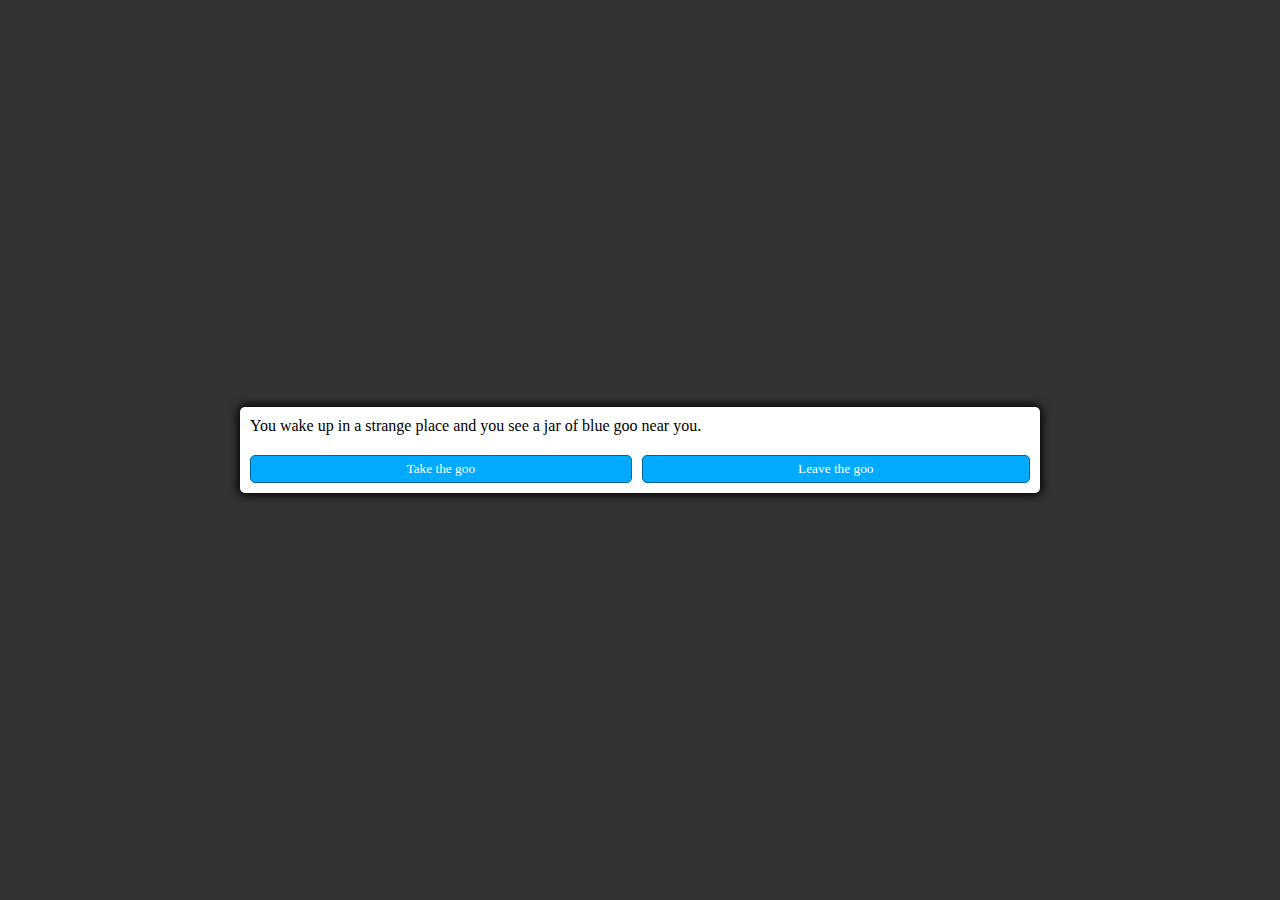
<file: adventure-text/index.html>
<!DOCTYPE html>
<html lang="en">
<head>
  <meta charset="UTF-8">
  <meta name="viewport" content="width=device-width, initial-scale=1.0">
  <meta http-equiv="X-UA-Compatible" content="ie=edge">
  <link href="style.css" rel="stylesheet">
  <title>Text Adventure</title>
  <script defer src="app.js"></script>
</head>
<body>
    <div class="container">
        <div id="text">Text</div>
        <div id="option-buttons" class="btn-grid">
      <button class="btn">Option 1</button>
      <button class="btn">Option 2</button>
      <button class="btn">Option 3</button>
      <button class="btn">Option 4</button>
    </div>
  </div>
</body>
</html>
</file>
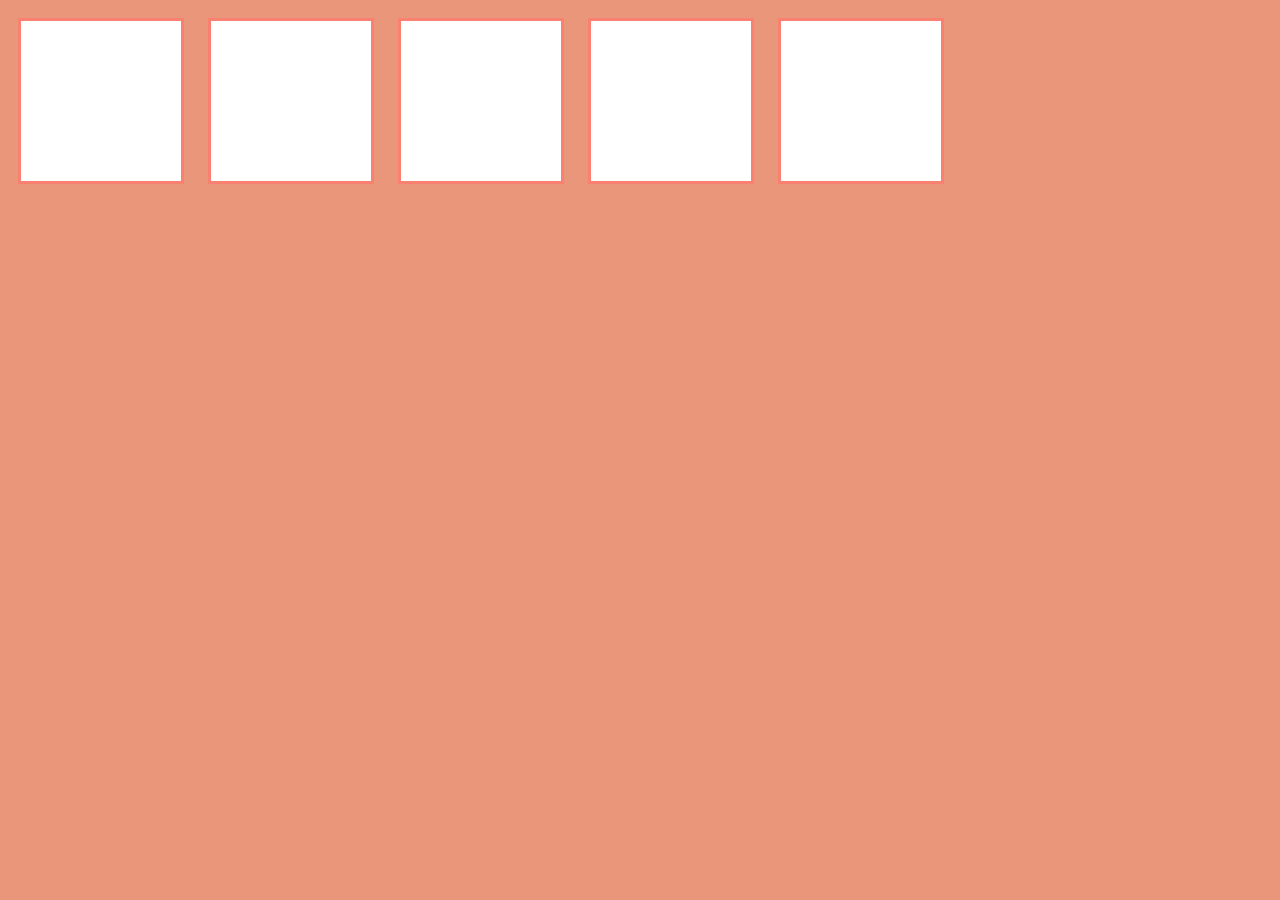
<file: drag-drop/index.html>
<!DOCTYPE html>
<html lang="en">
<head>
    <meta charset="UTF-8">
    <meta http-equiv="X-UA-Compatible" content="IE=edge">
    <meta name="viewport" content="width=device-width, initial-scale=1.0">
    <link rel="stylesheet" href="style.css">
    <title>DragDraop</title>
</head>
<body>
    
    <div class="empty">
        <div class="fill" draggable="true"></div>
    </div>
    <div class="empty"></div>
    <div class="empty"></div>
    <div class="empty"></div>
    <div class="empty"></div>
    <script src="app.js"></script>
</body>
</html>
</file>
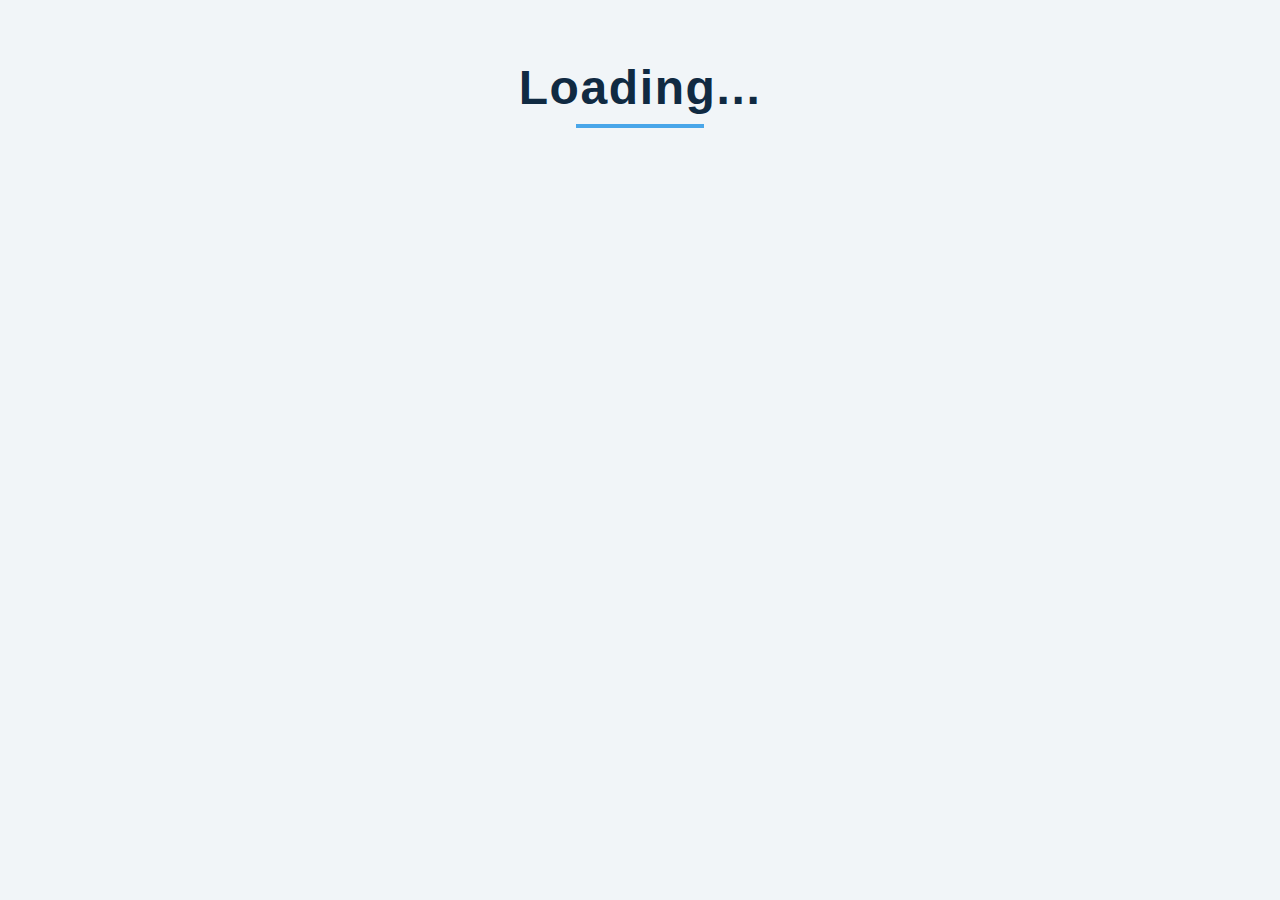
<file: pagination/index.html>
<!DOCTYPE html>
<html lang="en">
  <head>
    <meta charset="UTF-8" />
    <meta name="viewport" content="width=device-width, initial-scale=1.0" />
    <title>Pagination Complete</title>
    <!-- font-awesome -->
    <link
      rel="stylesheet"
      href="https://cdnjs.cloudflare.com/ajax/libs/font-awesome/5.14.0/css/all.min.css"
    />

    <!-- stylesheet -->
    <link rel="stylesheet" href="./style.css" />
  </head>
  <body>
    <main>
      <div class="section-title">
        <h1>Loading...</h1>
        <div class="underline"></div>
      </div>
      <section class="followers">
        <div class="container"></div>

        <div class="btn-container"></div>
      </section>
    </main>
    <script type="module" src="./app.js"></script>
  </body>
</html>
</file>
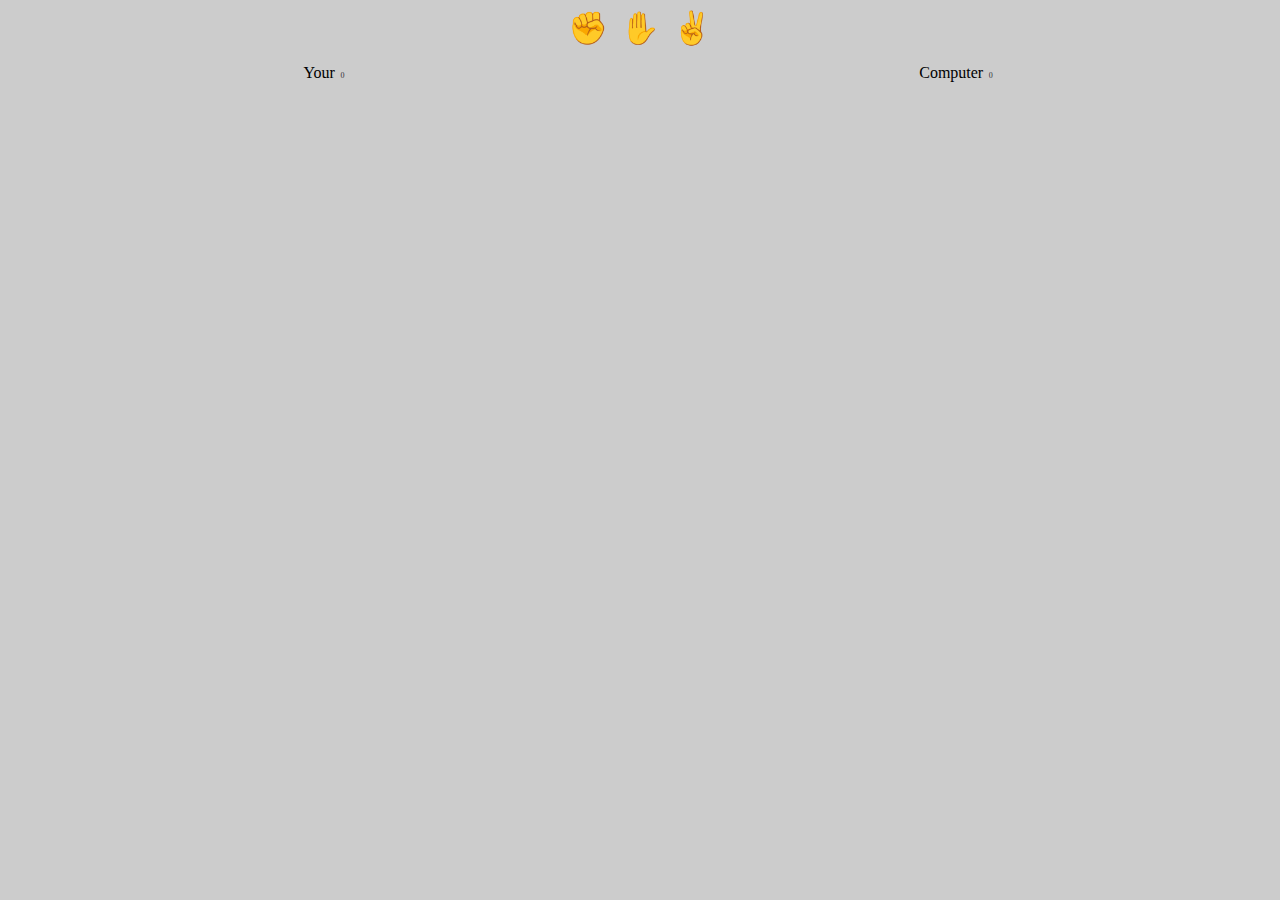
<file: rock-paper-scissor/index.html>
<!DOCTYPE html>
<html lang="en">
<head>
    <meta charset="UTF-8">
    <meta http-equiv="X-UA-Compatible" content="IE=edge">
    <meta name="viewport" content="width=device-width, initial-scale=1.0">
    <title>Game Rock & Papper & Scissors</title>
    <link rel="stylesheet" href="style.css">
</head>
<body>
    <div class="selections">
        <button class="selection" data-selection="rock">✊</button>
        <button class="selection" data-selection="papper">✋</button>
        <button class="selection" data-selection="scissors">✌️</button>
    </div>
    <div class="results">
        <div>       
            Your
            <span class="result-score" data-your-score>0</span>
        </div>
        <div data-final-column>
        Computer
        <span class="result-score" data-computer-score>0</span>
        </div>
    </div>

    <script src="app.js"></script>
</body>
</html>
</file>
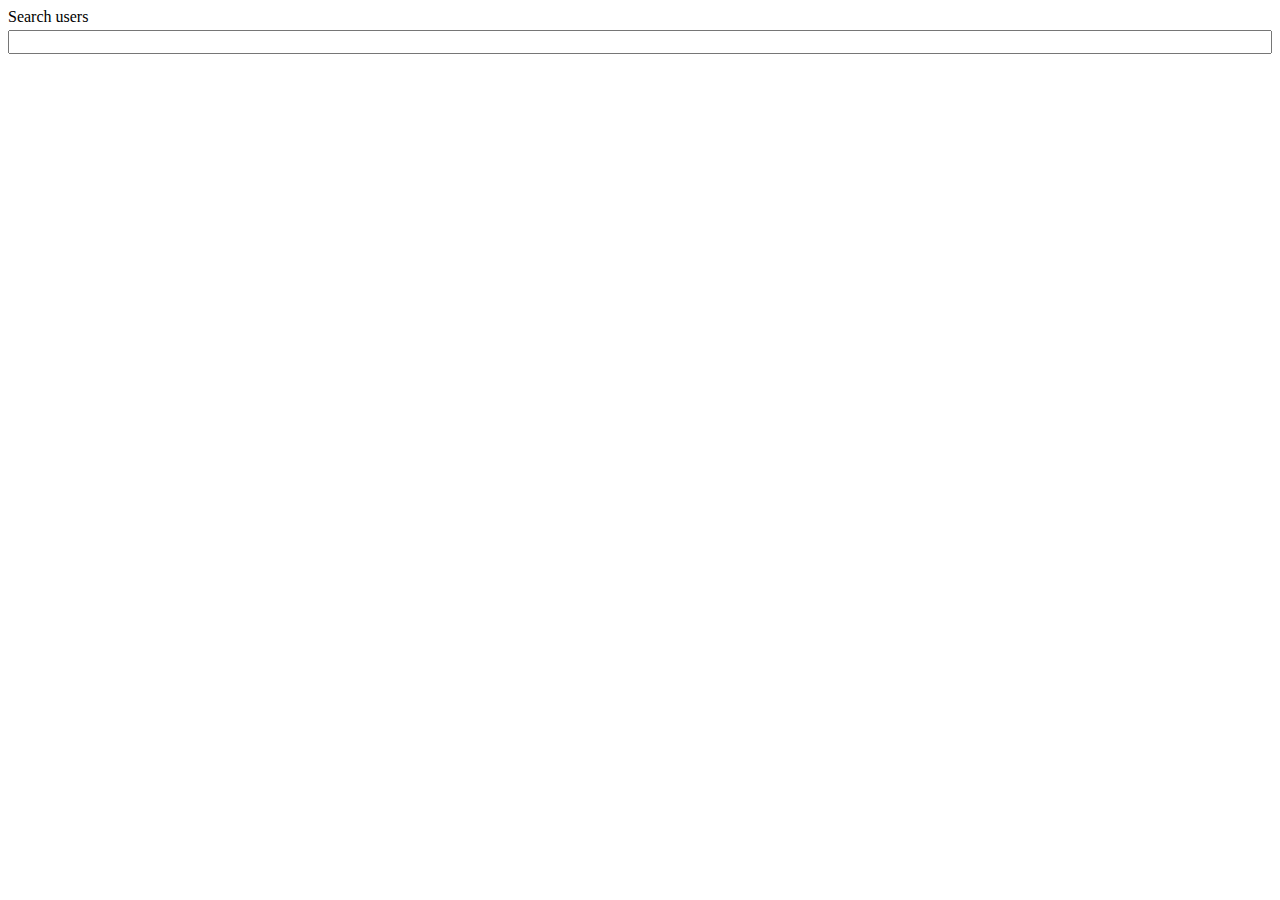
<file: search-bar/index.html>
<!DOCTYPE html>
<html lang="en">
<head>
    <meta charset="UTF-8">
    <meta http-equiv="X-UA-Compatible" content="IE=edge">
    <meta name="viewport" content="width=device-width, initial-scale=1.0">
    <title>Search Bar</title>
    <link rel="stylesheet" href="style.css">
    <script src="app.js" defer></script>
</head>
<body>
     <div class="search-wrapper">
       <label  for="search" >Search users</label>
       <input type="search" id="search" data-search>
     </div>
     <div class="user-cards" data-user-cards-container></div>
     <template class="search-cards" data-user-template>
      <div class="card">
        <div class="header" data-header></div>
        <div class="body" data-body></div>
      </div>
     </template>

     <script>

</script>
</body>
</html>
</file>
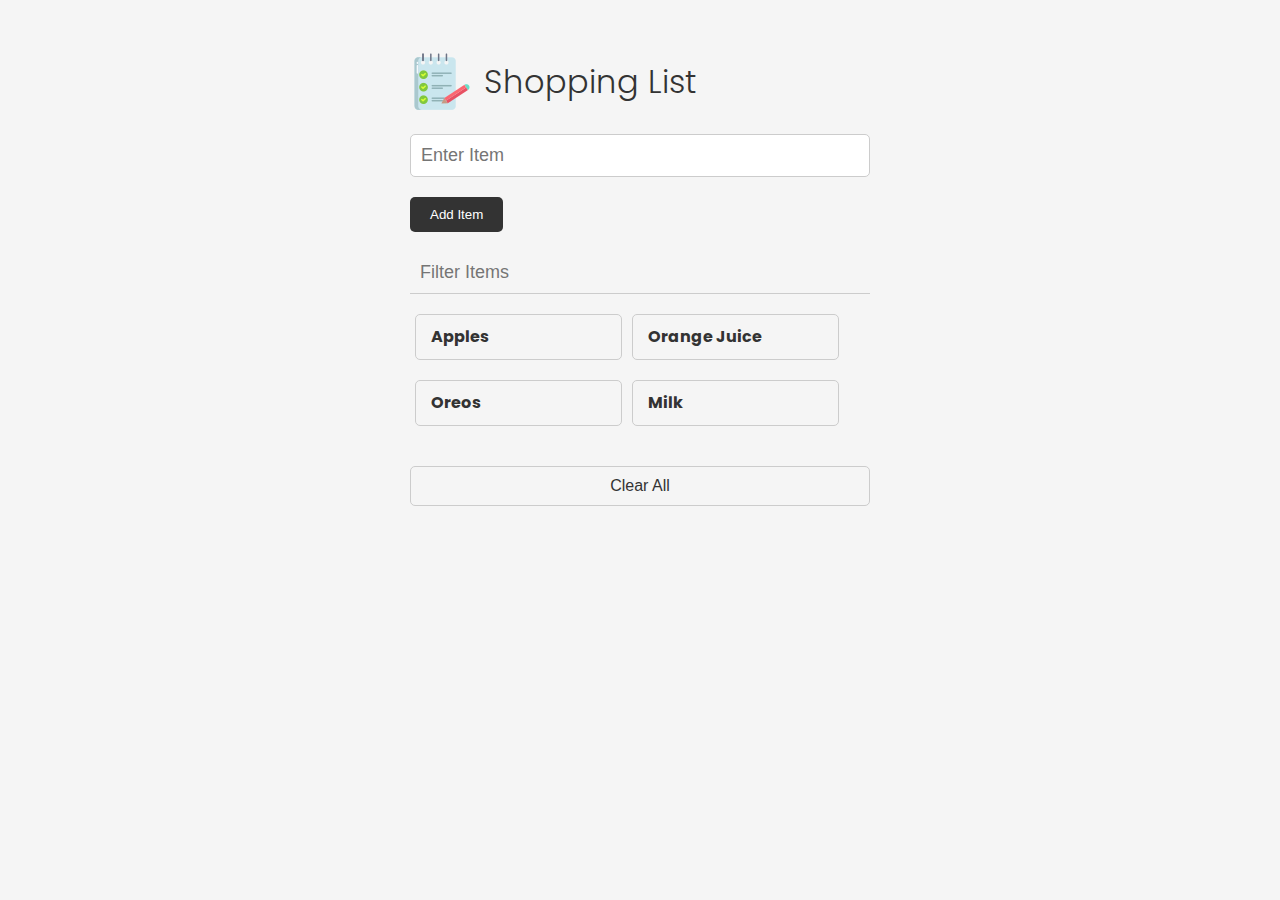
<file: shopping-list/index.html>
<!DOCTYPE html>
<html lang="en">
  <head>
    <meta charset="UTF-8" />
    <meta http-equiv="X-UA-Compatible" content="IE=edge" />
    <meta name="viewport" content="width=device-width, initial-scale=1.0" />
    <link
      rel="stylesheet"
      href="https://cdnjs.cloudflare.com/ajax/libs/font-awesome/6.1.2/css/all.min.css"
      integrity="sha512-1sCRPdkRXhBV2PBLUdRb4tMg1w2YPf37qatUFeS7zlBy7jJI8Lf4VHwWfZZfpXtYSLy85pkm9GaYVYMfw5BC1A=="
      crossorigin="anonymous"
      referrerpolicy="no-referrer"
    />
    <link rel="stylesheet" href="style.css" />
    <title>Shopping List</title>
  </head>
  <body>
    <div class="container">
      <header>
        <img src="images/note.png" alt="" />
        <h1>Shopping List</h1>
      </header>
      <form id="item-form">
        <div class="form-control">
          <input
            type="text"
            class="form-input"
            id="item-input"
            name="item"
            placeholder="Enter Item"
          />
        </div>
        <div class="form-control">
          <button type="submit" class="btn">
            <i class="fa-solid fa-plus"></i> Add Item
          </button>
        </div>
      </form>

      <div class="filter">
        <input
          type="text"
          class="form-input-filter"
          id="filter"
          placeholder="Filter Items"
        />
      </div>

      <ul id="item-list" class="items">
        <li>
          Apples
          <button class="remove-item btn-link text-red">
            <i class="fa-solid fa-xmark"></i>
          </button>
        </li>
        <li>
          Orange Juice
          <button class="remove-item btn-link text-red">
            <i class="fa-solid fa-xmark"></i>
          </button>
        </li>
        <li>
          Oreos
          <button class="remove-item btn-link text-red">
            <i class="fa-solid fa-xmark"></i>
          </button>
        </li>
        <li>
          Milk
          <button class="remove-item btn-link text-red">
            <i class="fa-solid fa-xmark"></i>
          </button>
        </li>
      </ul>

      <button id="clear" class="btn-clear">Clear All</button>
    </div>

    <script src="app.js"></script>
  </body>
</html>
</file>
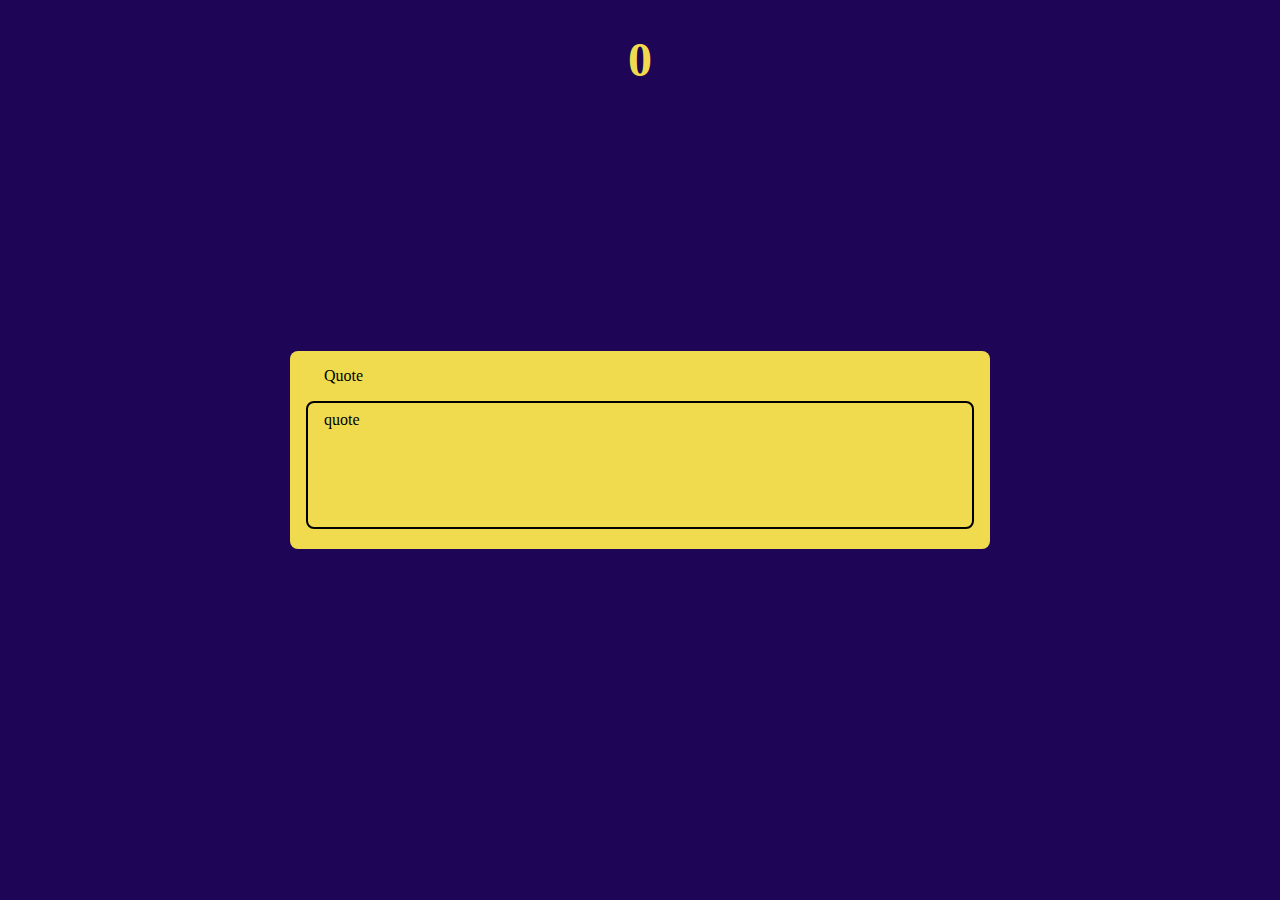
<file: speed-typing/index.html>
<!DOCTYPE html>
<html lang="en">
<head>
    <meta charset="UTF-8">
    <meta http-equiv="X-UA-Compatible" content="IE=edge">
    <meta name="viewport" content="width=device-width, initial-scale=1.0">
    <title>A Speed Typing Game</title>
    <link rel="stylesheet" href="style.css">
    <script src="app.js"></script>
</head>
<body>
    
    <div class="timer" id="timer">0</div>
    <div class="container" >
        <div class="quote-display" id="quoteDisplay"> Quote</div>
        <textarea  id="quoteInput" class="quote-input" autofocus>quote</textarea>
    </div>
</body>
</html>
</file>
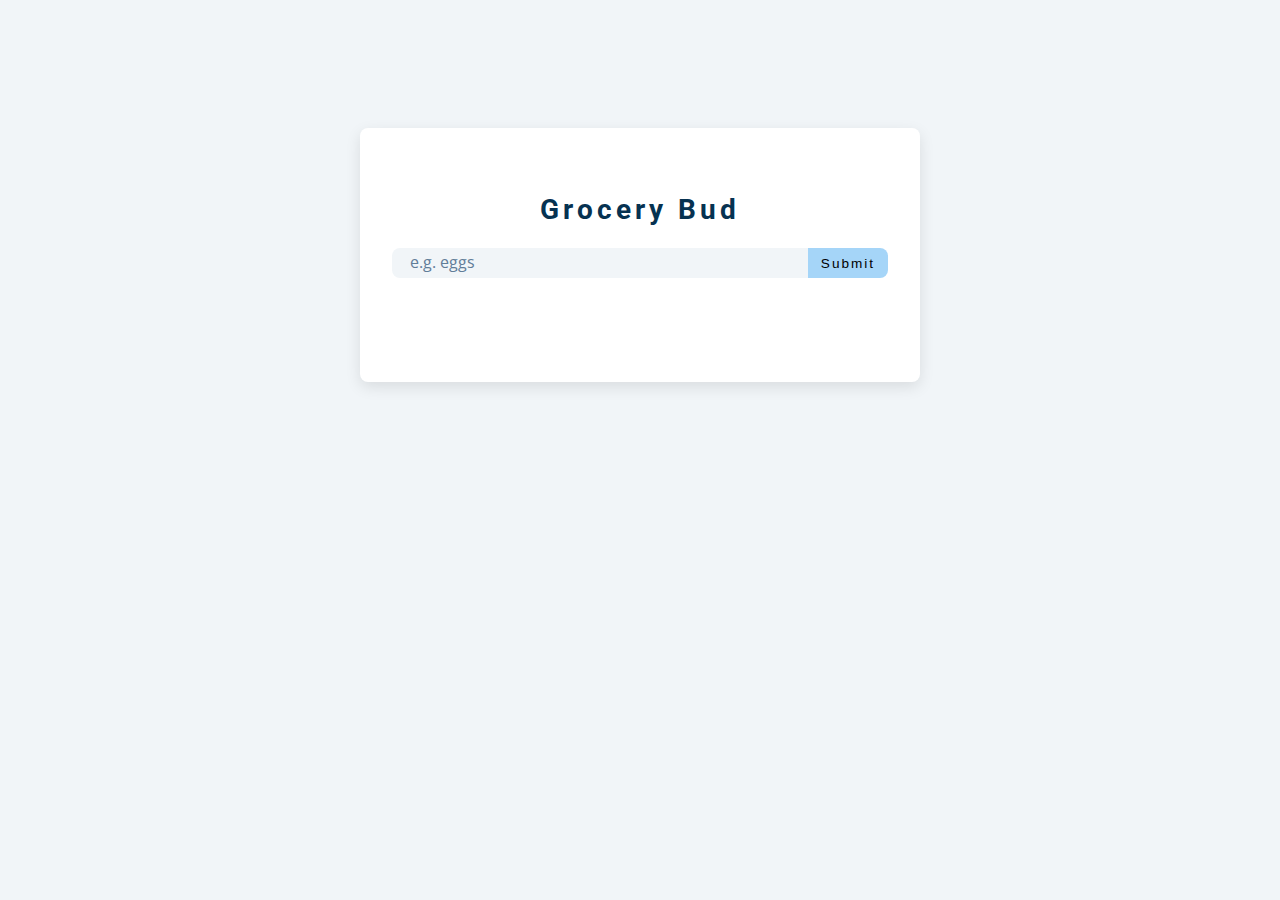
<file: todo-list/index.html>
<!DOCTYPE html>
<html lang="en">
<head>
    <meta charset="UTF-8">
    <meta http-equiv="X-UA-Compatible" content="IE=edge">
    <meta name="viewport" content="width=device-width, initial-scale=1.0">
    <link
      rel="stylesheet"
      href="https://cdnjs.cloudflare.com/ajax/libs/font-awesome/5.14.0/css/all.min.css"
    />
    <title>Todo List</title>
    <link rel="stylesheet" href="style.css">
</head>
<body>

    <section class="section-center">
       <!-- form -->
       <form class="grocery-form">
       <p class="alert"></p>
       <h3>grocery bud</h3>
       <div class="form-control">
         <input type="text" id="grocery" placeholder="e.g. eggs"/>
         <button type="submit" class="submit-btn">Submit</button>
       </div>
       </form>
       <div class="grocery-container">
        <div class="grocery-list">
            <article class="grocery-item">
                <p class="title">item</p>
                <div class="btn-container">
                    <button type="button" class="edite-btn">
                        <i class="fas fa-edite"></i>
                    </button>
                    <button type="button" class="delete-btn">
                        <i class="fas fa-trash"></i>
                    </button>
                </div>
            </article>
        </div>
       </div>
    
    </section>
    
    <script src="app.js"></script>
</body>
</html>
</file>
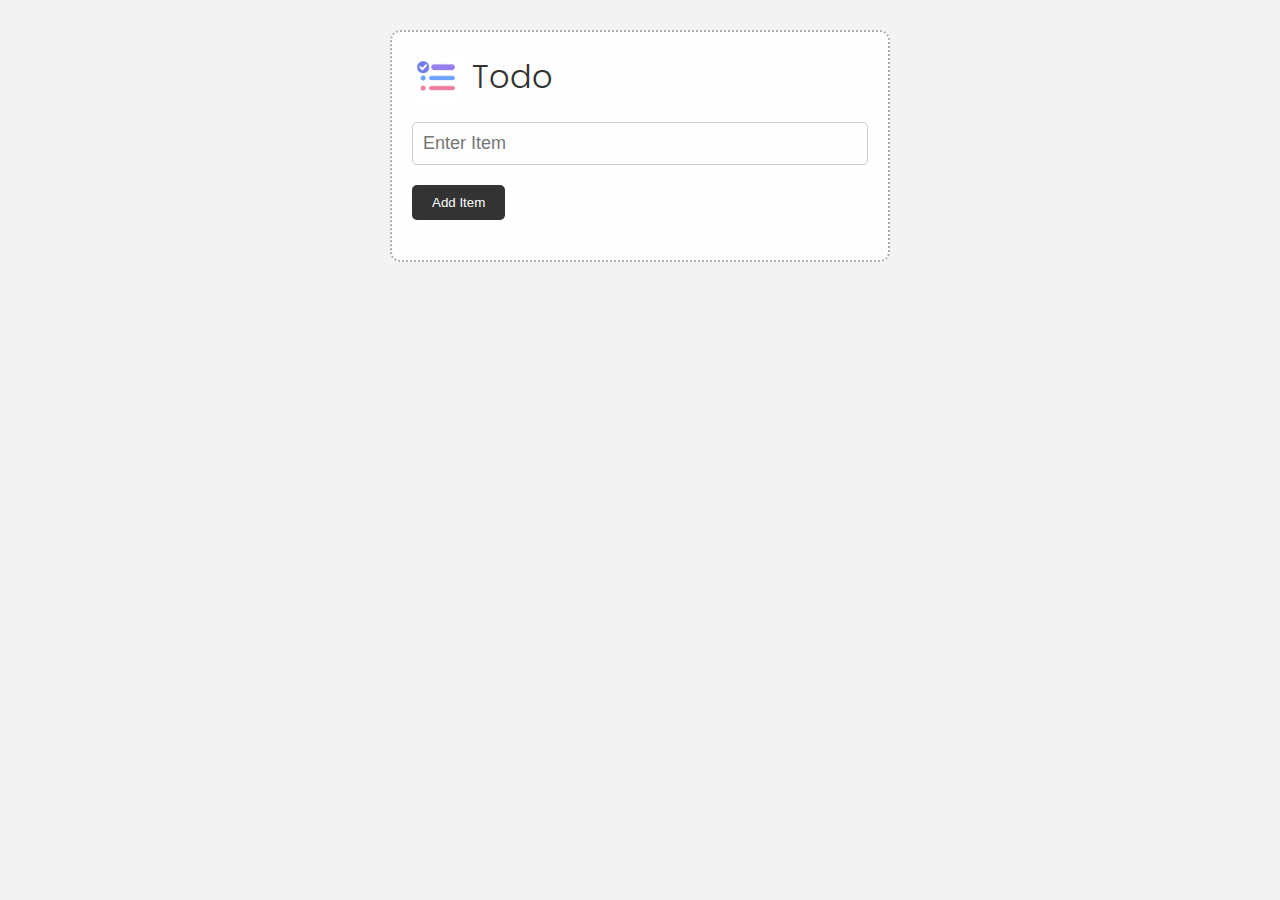
<file: todo-shopping/index.html>
<!DOCTYPE html>
<html lang="en">
  <head>
    <meta charset="UTF-8" />
    <meta http-equiv="X-UA-Compatible" content="IE=edge" />
    <meta name="viewport" content="width=device-width, initial-scale=1.0" />
    <link
      rel="stylesheet"
      href="https://cdnjs.cloudflare.com/ajax/libs/font-awesome/6.1.2/css/all.min.css"
      integrity="sha512-1sCRPdkRXhBV2PBLUdRb4tMg1w2YPf37qatUFeS7zlBy7jJI8Lf4VHwWfZZfpXtYSLy85pkm9GaYVYMfw5BC1A=="
      crossorigin="anonymous"
      referrerpolicy="no-referrer"
    />
    <link rel="stylesheet" href="style.css" />
    <title>Shopping List</title>
  </head>
  <body>
    <div class="container">
      <header>
        <img src="images/note1.png" alt="" class="img" />
        <h1>Todo</h1>
      </header>
      <form id="item-form" class="form">
        <div class="form-control">
          <input
            type="text"
            class="form-input"
            id="item-input"
            name="item"
            placeholder="Enter Item"
          />
        </div>
        <div class="form-control">
          <button type="submit" class="btn">
            <i class="fa-solid fa-plus"></i> Add Item
          </button>
        </div>
      </form>

      <div class="filter">
        <input
          type="text"
          class="form-input-filter"
          id="filter"
          placeholder="Filter Items"
        />
      </div>

      <ul id="item-list" class="items">
        <!-- <li>
          Apples
          <button class="remove-item btn-link text-red">
            <i class="fa-solid fa-xmark"></i>
          </button>
        </li>
        <li>
          Orange Juice
          <button class="remove-item btn-link text-red">
            <i class="fa-solid fa-xmark"></i>
          </button>
        </li>
        <li>
          Oreos
          <button class="remove-item btn-link text-red">
            <i class="fa-solid fa-xmark"></i>
          </button>
        </li>
        <li>
          Milk
          <button class="remove-item btn-link text-red">
            <i class="fa-solid fa-xmark"></i>
          </button>
        </li> -->
      </ul>

      <button id="clear" class="btn-clear">Clear All</button>
    </div>

    <script src="script.js"></script>
  </body>
</html>
</file>
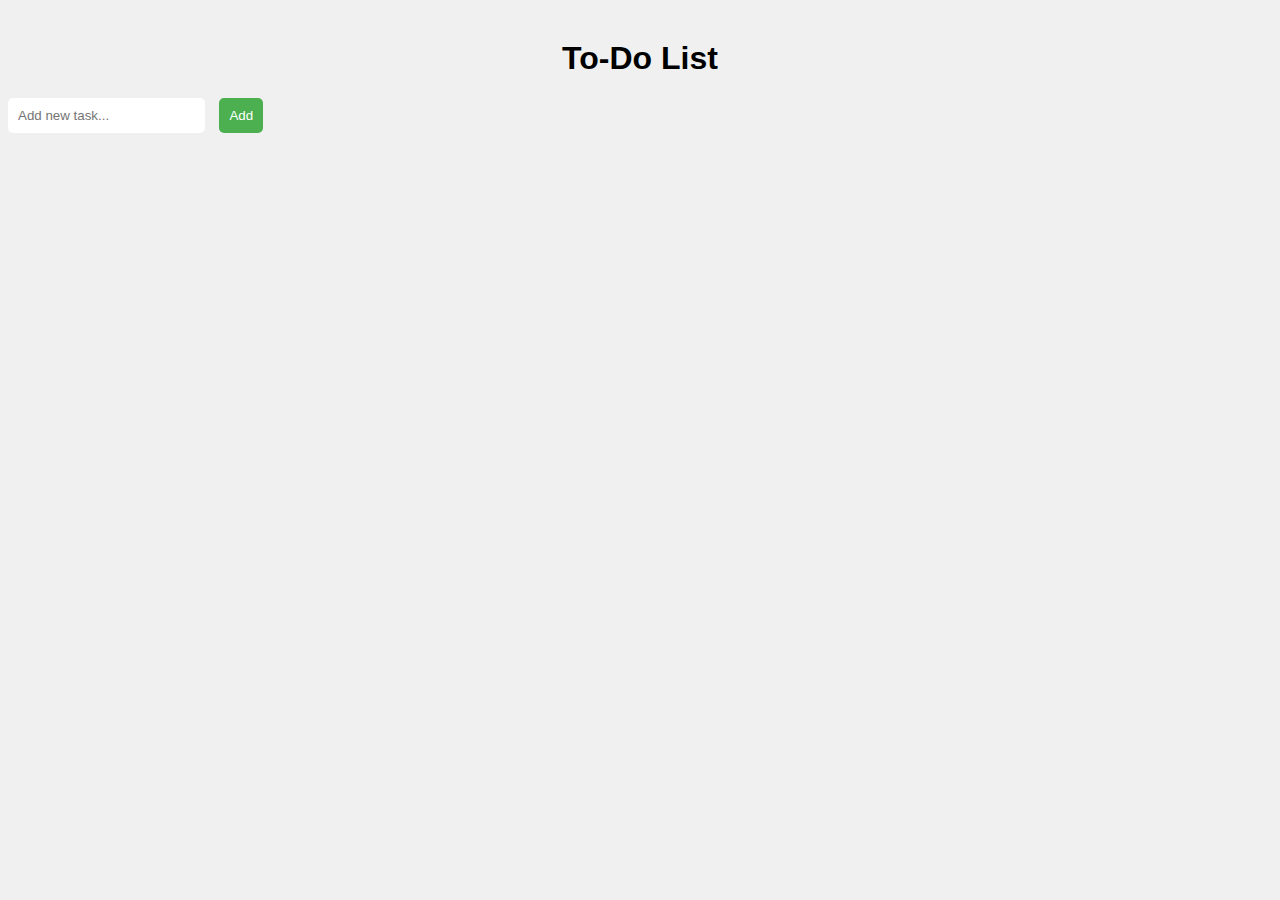
<file: todo/index.html>
<!DOCTYPE html>
<html>
<head>
	<title>To-Do List App</title>
	<link rel="stylesheet" href="style.css">
</head>
<body>
	<h1>To-Do List</h1>
	<input type="text" id="taskInput" placeholder="Add new task...">
	<button onclick="addTask()">Add</button>
	<ul id="taskList"></ul>

	<script src="app.js"></script>
</body>
</html>
</file>
<file: adventure-text/style.css>
*, *::before, *::after {
    box-sizing: border-box;
    font-family: Gotham Rounded;
  }
  
  body {
    padding: 0;
    margin: 0;
    display: flex;
    justify-content: center;
    align-items: center;
    width: 100vw;
    height: 100vh;
    background-color: #333;
  }
  
  .container {
    width: 800px;
    max-width: 80%;
    background-color: white;
    padding: 10px;
    border-radius: 5px;
    box-shadow: 0 0 10px 2px;
  }
  
  .btn-grid {
    display: grid;
    grid-template-columns: repeat(2, auto);
    gap: 10px;
    margin-top: 20px;
  }
  
  .btn {
    background-color: hsl(200, 100%, 50%);
    border: 1px solid hsl(200, 100%, 30%);
    border-radius: 5px;
    padding: 5px 10px;
    color: white;
    outline: none;
  }
  
  .btn:hover {
    border-color: black;
  }
</file>
<file: drag-drop/style.css>
body{
    background: darksalmon;
}


.fill{
    background-image: url('http://source.unsplash.com/random/150x150');
    position:relative;
    height : 150px;
    width:150px;
    top:5px;
    left:5px;
    cursor: pointer;
}

.empty{
    display: inline-block;
    height:160px;
    width:160px;
    margin:10px;
    border:3px salmon solid;
    background-color:white;
}
</file>
<file: pagination/style.css>
/*
=============== 
Variables
===============
*/

:root {
    /* dark shades of primary color*/
    --clr-primary-1: hsl(205, 86%, 17%);
    --clr-primary-2: hsl(205, 77%, 27%);
    --clr-primary-3: hsl(205, 72%, 37%);
    --clr-primary-4: hsl(205, 63%, 48%);
    /* primary/main color */
    --clr-primary-5: hsl(205, 78%, 60%);
    /* lighter shades of primary color */
    --clr-primary-6: hsl(205, 89%, 70%);
    --clr-primary-7: hsl(205, 90%, 76%);
    --clr-primary-8: hsl(205, 86%, 81%);
    --clr-primary-9: hsl(205, 90%, 88%);
    --clr-primary-10: hsl(205, 100%, 96%);
    /* darkest grey - used for headings */
    --clr-grey-1: hsl(209, 61%, 16%);
    --clr-grey-2: hsl(211, 39%, 23%);
    --clr-grey-3: hsl(209, 34%, 30%);
    --clr-grey-4: hsl(209, 28%, 39%);
    /* grey used for paragraphs */
    --clr-grey-5: hsl(210, 22%, 49%);
    --clr-grey-6: hsl(209, 23%, 60%);
    --clr-grey-7: hsl(211, 27%, 70%);
    --clr-grey-8: hsl(210, 31%, 80%);
    --clr-grey-9: hsl(212, 33%, 89%);
    --clr-grey-10: hsl(210, 36%, 96%);
    --clr-white: #fff;
    --clr-red-dark: hsl(360, 67%, 44%);
    --clr-red-light: hsl(360, 71%, 66%);
    --clr-green-dark: hsl(125, 67%, 44%);
    --clr-green-light: hsl(125, 71%, 66%);
    --clr-black: #222;
  
    --transition: all 0.3s linear;
    --spacing: 0.1rem;
    --radius: 0.75rem;
    --light-shadow: 0 5px 15px rgba(0, 0, 0, 0.1);
    --dark-shadow: 0 5px 15px rgba(0, 0, 0, 0.2);
    --max-width: 1170px;
    --fixed-width: 620px;
  }
  /*
  =============== 
  Global Styles
  ===============
  */
  
  *,
  ::after,
  ::before {
    margin: 0;
    padding: 0;
    box-sizing: border-box;
  }
  body {
    font-family: -apple-system, BlinkMacSystemFont, 'Segoe UI', Roboto, Oxygen,
      Ubuntu, Cantarell, 'Open Sans', 'Helvetica Neue', sans-serif;
    background: var(--clr-grey-10);
    color: var(--clr-grey-1);
    line-height: 1.5;
    font-size: 0.875rem;
  }
  ul {
    list-style-type: none;
  }
  a {
    text-decoration: none;
  }
  h1,
  h2,
  h3,
  h4 {
    letter-spacing: var(--spacing);
    text-transform: capitalize;
    line-height: 1.25;
    margin-bottom: 0.75rem;
  }
  h1 {
    font-size: 2.75rem;
  }
  h2 {
    font-size: 2rem;
  }
  h3 {
    font-size: 1.25rem;
  }
  h4 {
    font-size: 0.875rem;
  }
  p {
    margin-bottom: 1.25rem;
    color: var(--clr-grey-5);
  }
  @media screen and (min-width: 800px) {
    h1 {
      font-size: 3rem;
    }
    h2 {
      font-size: 2.5rem;
    }
    h3 {
      font-size: 1.75rem;
    }
    h4 {
      font-size: 1rem;
    }
    body {
      font-size: 1rem;
    }
    h1,
    h2,
    h3,
    h4 {
      line-height: 1;
    }
  }
  
  /*
  =============== 
  Pagination
  ===============
  */
  .section-title {
    text-align: center;
    margin: 4rem 0 6rem 0;
  }
  .underline {
    width: 8rem;
    height: 0.25rem;
    background: var(--clr-primary-5);
    margin: 0 auto;
  }
  .followers {
    width: 90vw;
    max-width: var(--max-width);
    margin: 5rem auto;
  }
  .container {
    display: grid;
    gap: 2rem;
    margin-bottom: 4rem;
  }
  @media screen and (min-width: 576px) {
    .container {
      grid-template-columns: repeat(auto-fill, minmax(250px, 1fr));
    }
  }
  .card {
    background: var(--clr-white);
    border-radius: var(--radius);
    box-shadow: var(--light-shadow);
    padding: 2rem 3.5rem;
    text-align: center;
  }
  .card img {
    width: 130px;
    height: 130px;
    border-radius: 50%;
    object-fit: cover;
    margin-bottom: 0.75rem;
  }
  
  .card h4 {
    margin-bottom: 1.5rem;
    font-size: 0.85rem;
    color: var(--clr-grey-5);
  }
  
  .btn {
    padding: 0.35rem 0.75rem;
    letter-spacing: 1.6px;
    font-size: 0.75rem;
    color: var(--clr-white);
    background: var(--clr-primary-5);
    border-radius: var(--radius);
    border-color: transparent;
    text-transform: uppercase;
    transition: var(--transition);
    cursor: pointer;
  }
  
  .btn-container {
    display: flex;
    justify-content: center;
    flex-wrap: wrap;
  }
  .page-btn {
    width: 2rem;
    height: 2rem;
    background: var(--clr-primary-7);
    border-color: transparent;
    border-radius: 5px;
    cursor: pointer;
    margin: 0.5rem;
    transition: var(--transition);
  }
  .active-btn {
    background: var(--clr-primary-1);
    color: var(--clr-white);
  }
  .prev-btn,
  .next-btn {
    background: transparent;
    border-color: transparent;
    font-weight: bold;
    text-transform: capitalize;
    letter-spacing: var(--spacing);
    margin: 0.5rem;
    font-size: 1rem;
    cursor: pointer;
  }
  
  @media screen and (min-width: 775px) {
    .btn-container {
      margin: 0 auto;
      max-width: 700px;
    }
  }
</file>
<file: rock-paper-scissor/style.css>
body{
   background-color:#ccc;
}

.selections{
    display: flex;
    justify-content:center;
}

.selection{
    background:none;
    border: none;
    outline:none;
    cursor:pointer;
    font-size:2rem;
    transition:100ms;
}
.selection:hover{
    transform:scale(1.2);
}

.results {
    margin-top:1rem;
    display: grid;
    justify-content: center;
    grid-template-columns: repeat(2,1fr);
    justify-items: center;
    align-items: center;
}

.result-score{
    margin-left:0.1rem;
    font-size:0.5rem;
    color:#333;
}

.result-selection{
    opacity: .2;
}
.result-selection.winner{
    opacity:1;
    font-size:1.5rem;
}
</file>
<file: search-bar/style.css>
.search-wrapper{
    display: flex;
    flex-direction: column;
    gap:0.25rem;
}

input{
    font-size:1rem;
}




.user-cards{
    display: grid;
    grid-template-columns: repeat(auto-fill,minma(150px,1fr));
    gap:0.25rem;
    margin-top:1rem;
}
.card{
    border: 1px solid black;
    background-color:white;
    padding:0.5rem;
}

.card > .header{
    margin-bottom:0.25rem;
}
.card > .body{
    font-size:0.8rem;
    color:#777;
}
.hide{
    display: none;
}
</file>
<file: shopping-list/style.css>
@import url('https://fonts.googleapis.com/css2?family=Poppins:wght@300;400;700&display=swap');

*,
*::before,
*::after {
  margin: 0;
  padding: 0;
  box-sizing: border-box;
}

body {
  font-family: 'Poppins', sans-serif;
  font-size: 16px;
  line-height: 1.5;
  color: #333;
  background-color: #f5f5f5;
}

header {
  display: flex;
  justify-content: flex-start;
  align-items: center;
  margin-bottom: 20px;
}

header h1 {
  font-weight: 300;
  margin-left: 10px;
}

.container {
  max-width: 500px;
  margin: 30px auto;
  padding: 20px;
}

.edit-mode {
  color: #ccc;
}

/* Form & Input */
.form-input {
  width: 100%;
  font-size: 18px;
  margin-bottom: 20px;
  padding: 10px;
  border: 1px solid #ccc;
  border-radius: 5px;
  outline: none;
}

.form-input-filter {
  margin-top: 20px;
  width: 100%;
  font-size: 18px;
  margin-bottom: 20px;
  padding: 10px;
  border: none;
  border-bottom: 1px solid #ccc;
  background: transparent;
  outline: none;
}

/* Buttons */
.btn {
  background-color: #333;
  color: #fff;
  border: none;
  border-radius: 5px;
  padding: 10px 20px;
  cursor: pointer;
}

.btn:hover {
  background-color: #444;
}

.btn-link {
  font-size: 16px;
  background-color: transparent;
  color: #333;
  border: none;
  padding: 0;
  cursor: pointer;
}

.btn-clear {
  margin-top: 20px;
  width: 100%;
  font-size: 16px;
  background-color: transparent;
  color: #333;
  border: 1px solid #ccc;
  border-radius: 5px;
  padding: 10px 20px;
  cursor: pointer;
}

.btn-clear:hover {
  background-color: #f1f1f1;
}

.text-red {
  color: red;
}

/* Items */

.items {
  margin-top: 20px;
  display: flex;
  flex-wrap: wrap;
}

.items li {
  display: flex;
  justify-content: space-between;
  width: 45%;
  border: 1px solid #ccc;
  border-radius: 5px;
  padding: 10px 15px;
  margin: 0 5px 20px;
  font-weight: 700;
  cursor: pointer;
}

@media (max-width: 500px) {
  .items li {
    width: 100%;
  }
}
</file>
<file: speed-typing/style.css>
*{
    box-sizing: border-box;
}

body{
    display: flex;
    justify-content: center;
    align-items: center;
    min-height:100vh;
    margin:0;
    background-color:#1e0555;
}
body, .quote-input{
    font-family: 'Gill sans','gill sans MT','Calibri','sans-serif';
}

.container{
   background-color:#f0Db4f;
   padding:1rem;
   border-radius:0.5rem;
   width:700px;
   max-width:90%;
}

.timer{
    position: absolute;
    top:2rem;
    font-size:3rem;
    color:#f0Db4f;
    font-weight: bold;
}

.quote-display{
    margin-bottom:1rem;
    margin-left:calc(1rem + 2px);
    margin-right:calc(1rem+2px);
}

.quote-input{
    background-color:transparent;
    border: 2px solid #f0Db4f;
    outline:none;
    width:100%;
    height:8rem;
    margin:auto;
    resize:none;
    padding: 0.5rem 1rem;
    border-radius:0.5rem;
    font-size:1rem;
}


.quote-input:focus{
 border-color:black;
}


.correct{
    color: green;
}

.incorrect{
    color: red;
    text-decoration: underline;
}
</file>
<file: todo-list/style.css>
/*
=============== 
Fonts
===============
*/
@import url("https://fonts.googleapis.com/css?family=Open+Sans|Roboto:400,700&display=swap");

/*
=============== 
Variables
===============
*/

:root {
  /* dark shades of primary color*/
  --clr-primary-1: hsl(205, 86%, 17%);
  --clr-primary-2: hsl(205, 77%, 27%);
  --clr-primary-3: hsl(205, 72%, 37%);
  --clr-primary-4: hsl(205, 63%, 48%);
  /* primary/main color */
  --clr-primary-5: #49a6e9;
  /* lighter shades of primary color */
  --clr-primary-6: hsl(205, 89%, 70%);
  --clr-primary-7: hsl(205, 90%, 76%);
  --clr-primary-8: hsl(205, 86%, 81%);
  --clr-primary-9: hsl(205, 90%, 88%);
  --clr-primary-10: hsl(205, 100%, 96%);
  /* darkest grey - used for headings */
  --clr-grey-1: hsl(209, 61%, 16%);
  --clr-grey-2: hsl(211, 39%, 23%);
  --clr-grey-3: hsl(209, 34%, 30%);
  --clr-grey-4: hsl(209, 28%, 39%);
  /* grey used for paragraphs */
  --clr-grey-5: hsl(210, 22%, 49%);
  --clr-grey-6: hsl(209, 23%, 60%);
  --clr-grey-7: hsl(211, 27%, 70%);
  --clr-grey-8: hsl(210, 31%, 80%);
  --clr-grey-9: hsl(212, 33%, 89%);
  --clr-grey-10: hsl(210, 36%, 96%);
  --clr-white: #fff;
  --clr-red-dark: hsl(360, 67%, 44%);
  --clr-red-light: hsl(360, 71%, 66%);
  --clr-green-dark: hsl(125, 67%, 44%);
  --clr-green-light: hsl(125, 71%, 66%);
  --clr-black: #222;
  --ff-primary: "Roboto", sans-serif;
  --ff-secondary: "Open Sans", sans-serif;
  --transition: all 0.3s linear;
  --spacing: 0.25rem;
  --radius: 0.5rem;
  --light-shadow: 0 5px 15px rgba(0, 0, 0, 0.1);
  --dark-shadow: 0 5px 15px rgba(0, 0, 0, 0.2);
  --max-width: 1170px;
  --fixed-width: 620px;
}
/*
=============== 
Global Styles
===============
*/

*,
::after,
::before {
  margin: 0;
  padding: 0;
  box-sizing: border-box;
}
body {
  font-family: var(--ff-secondary);
  background: var(--clr-grey-10);
  color: var(--clr-grey-1);
  line-height: 1.5;
  font-size: 0.875rem;
}
ul {
  list-style-type: none;
}
a {
  text-decoration: none;
}
img:not(.logo) {
  width: 100%;
}
img {
  display: block;
}

h1,
h2,
h3,
h4 {
  letter-spacing: var(--spacing);
  text-transform: capitalize;
  line-height: 1.25;
  margin-bottom: 0.75rem;
  font-family: var(--ff-primary);
}
h1 {
  font-size: 3rem;
}
h2 {
  font-size: 2rem;
}
h3 {
  font-size: 1.25rem;
}
h4 {
  font-size: 0.875rem;
}
p {
  margin-bottom: 1.25rem;
  color: var(--clr-grey-5);
}
@media screen and (min-width: 800px) {
  h1 {
    font-size: 4rem;
  }
  h2 {
    font-size: 2.5rem;
  }
  h3 {
    font-size: 1.75rem;
  }
  h4 {
    font-size: 1rem;
  }
  body {
    font-size: 1rem;
  }
  h1,
  h2,
  h3,
  h4 {
    line-height: 1;
  }
}
/*  global classes */

.btn {
  text-transform: uppercase;
  background: transparent;
  color: var(--clr-black);
  padding: 0.375rem 0.75rem;
  letter-spacing: var(--spacing);
  display: inline-block;
  transition: var(--transition);
  font-size: 0.875rem;
  border: 2px solid var(--clr-black);
  cursor: pointer;
  box-shadow: 0 1px 3px rgba(0, 0, 0, 0.2);
  border-radius: var(--radius);
}
.btn:hover {
  color: var(--clr-white);
  background: var(--clr-black);
}
/* section */
.section {
  padding: 5rem 0;
}

.section-center {
  width: 90vw;
  margin: 0 auto;
  max-width: 35rem;
  margin-top: 8rem;
}
@media screen and (min-width: 992px) {
  .section-center {
    width: 95vw;
  }
}
main {
  min-height: 100vh;
  display: grid;
  place-items: center;
}
/*
=============== 
Grocery List
===============
*/
.section-center {
  background: var(--clr-white);
  border-radius: var(--radius);
  box-shadow: var(--light-shadow);
  transition: var(--transition);
  padding: 2rem;
}
.section-center:hover {
  box-shadow: var(--dark-shadow);
}
.alert {
  margin-bottom: 1rem;
  height: 1.25rem;
  display: grid;
  align-items: center;
  text-align: center;
  font-size: 0.7rem;
  border-radius: 0.25rem;
  letter-spacing: var(--spacing);
  text-transform: capitalize;
}
.alert-danger {
  color: #721c24;
  background: #f8d7da;
}
.alert-success {
  color: #155724;
  background: #d4edda;
}
.grocery-form h3 {
  color: var(--clr-primary-1);
  margin-bottom: 1.5rem;
  text-align: center;
}
.form-control {
  display: flex;
  justify-content: center;
}
#grocery {
  padding: 0.25rem;
  padding-left: 1rem;
  background: var(--clr-grey-10);
  border-top-left-radius: var(--radius);
  border-bottom-left-radius: var(--radius);
  border-color: transparent;
  font-size: 1rem;
  flex: 1 0 auto;
  color: var(--clr-grey-5);
}
#grocery::placeholder {
  font-family: var(--ff-secondary);
  color: var(--clr-grey-5);
}
.submit-btn {
  background: var(--clr-primary-8);
  border-color: transparent;
  flex: 0 0 5rem;
  display: grid;
  align-items: center;
  padding: 0.25rem;
  text-transform: capitalize;
  letter-spacing: 2px;
  border-top-right-radius: var(--radius);
  border-bottom-right-radius: var(--radius);
  cursor: pointer;
  content: var(--clr-primary-5);
  transition: var(--transition);
  font-size: 0.85rem;
}
.submit-btn:hover {
  background: var(--clr-primary-5);
  color: var(--clr-white);
}

.grocery-container {
  margin-top: 2rem;
  transition: var(--transition);
  visibility: hidden;
}
.show-container {
  visibility: visible;
}
.grocery-item {
  display: flex;
  align-items: center;
  justify-content: space-between;
  margin-bottom: 0.5rem;
  transition: var(--transition);
  padding: 0.25rem 1rem;
  border-radius: var(--radius);
  text-transform: capitalize;
}
.grocery-item:hover {
  color: var(--clr-grey-5);
  background: var(--clr-grey-10);
}
.grocery-item:hover .title {
  color: var(--clr-grey-5);
}
.title {
  margin-bottom: 0;
  color: var(--clr-grey-1);
  letter-spacing: 2px;
  transition: var(--transition);
}
.edit-btn,
.delete-btn {
  background: transparent;
  border-color: transparent;
  cursor: pointer;
  font-size: 0.7rem;
  margin: 0 0.15rem;
  transition: var(--transition);
}
.edit-btn {
  color: var(--clr-green-light);
}
.edit-btn:hover {
  color: var(--clr-green-dark);
}
.delete-btn {
  color: var(--clr-red-light);
}
.delete-btn:hover {
  color: var(--clr-red-dark);
}
.clear-btn {
  text-transform: capitalize;
  width: 10rem;
  height: 1.5rem;
  display: grid;
  align-items: center;
  background: transparent;
  border-color: transparent;
  color: var(--clr-red-light);
  margin: 0 auto;
  font-size: 0.85rem;
  letter-spacing: var(--spacing);
  cursor: pointer;
  transition: var(--transition);
  margin-top: 1.25rem;
}
.clear-btn:hover {
  color: var(--clr-red-dark);
}
</file>
<file: todo-shopping/style.css>
@import url('https://fonts.googleapis.com/css2?family=Poppins:wght@300;400;700&display=swap');

*,
*::before,
*::after {
  margin: 0;
  padding: 0;
  box-sizing: border-box;
}

body {
  font-family: 'Poppins', sans-serif;
  font-size: 16px;
  line-height: 1.5;
  color: #333;
  background-color: #f3f3f3;
}

header {
  display: flex;
  justify-content: flex-start;
  align-items: center;
  margin-bottom: 20px;
}
header .img{
    width:50px;
    height:50px;
}
header h1 {
  font-weight: 300;
  margin-left: 10px;
}

.container {
  max-width: 500px;
  margin: 30px auto;
  padding: 20px;
  border: 2px dotted #adadad;
  background-color: #FFFEFF;
  border-radius: 10px;
  box-shadow: 10px 10px 2px rgba(0, 0, 0, 0.),-10px -10px 2px rgba(0, 0, 0, 0);
}

.edit-mode {
  color: #ccc;
}

/* Form & Input */

.form-input {
  width: 100%;
  font-size: 18px;
  margin-bottom: 20px;
  padding: 10px;
  border: 1px solid #ccc;
  border-radius: 5px;
  outline: none;
  background-color: #FFFEFF;
}

.form-input-filter {
  margin-top: 20px;
  width: 100%;
  font-size: 18px;
  margin-bottom: 20px;
  padding: 10px;
  border: none;
  border-bottom: 1px solid #ccc;
  background: transparent;
  outline: none;
}

/* Buttons */
.btn {
  background-color: #333;
  color: #fff;
  border: none;
  border-radius: 5px;
  padding: 10px 20px;
  cursor: pointer;
}

.btn:hover {
  background-color: #444;
}

.btn-link {
  font-size: 16px;
  background-color: transparent;
  color: #333;
  border: none;
  padding: 0;
  cursor: pointer;
}

.btn-clear {
  margin-top: 20px;
  width: 100%;
  font-size: 16px;
  background-color: transparent;
  color: #333;
  border: 1px solid #ccc;
  border-radius: 5px;
  padding: 10px 20px;
  cursor: pointer;
}

.btn-clear:hover {
  background-color: #f1f1f1;
}

.text-red {
  color: red;
}

/* Items */

.items {
  margin-top: 20px;
  display: flex;
  flex-wrap: wrap;
}

.items li {
  display: flex;
  justify-content: space-between;
  width: 45%;
  border: 1px solid #ccc;
  border-radius: 5px;
  padding: 10px 15px;
  margin: 0 5px 20px;
  font-weight: 700;
  cursor: pointer;
}

@media (max-width: 500px) {
  .items li {
    width: 100%;
  }
}
</file>
<file: todo/style.css>
body {
	font-family: sans-serif;
	background-color: #f0f0f0;
}

h1 {
	text-align: center;
	margin-top: 40px;
}

input[type="text"] {
	padding: 10px;
	border-radius: 5px;
	border: none;
	margin-right: 10px;
}

button {
	padding: 10px;
	background-color: #4CAF50;
	border: none;
	border-radius: 5px;
	color: #fff;
	cursor: pointer;
}

button:hover {
	background-color: #3e8e41;
}

ul {
	list-style: none;
	padding: 0;
	margin: 20px 0;
}

li {
	padding: 10px;
	background-color: #fff;
	border-radius: 5px;
	margin-bottom: 10px;
	display: flex;
	justify-content: space-between;
	align-items: center;
}

li:hover {
	background-color: #f5f5f5;
}

li button {
	background-color: #f44336;
	border: none;
	border-radius: 5px;
	color: #fff;
	padding: 5px 10px;
	cursor: pointer;
	margin-left: 10px;
}

li button:hover {
	background-color: #d32f2f;
}

li .taskText {
	flex-grow: 1;
	margin-right: 10px;
}

li .editButton {
	background-color: #2196F3;
	border: none;
	border-radius: 5px;
	color: #fff;
	padding: 5px 10px;
	cursor: pointer;
	margin-left: 10px;
}

li .editButton:hover {
	background-color: #0b7dda;
}
</file>
